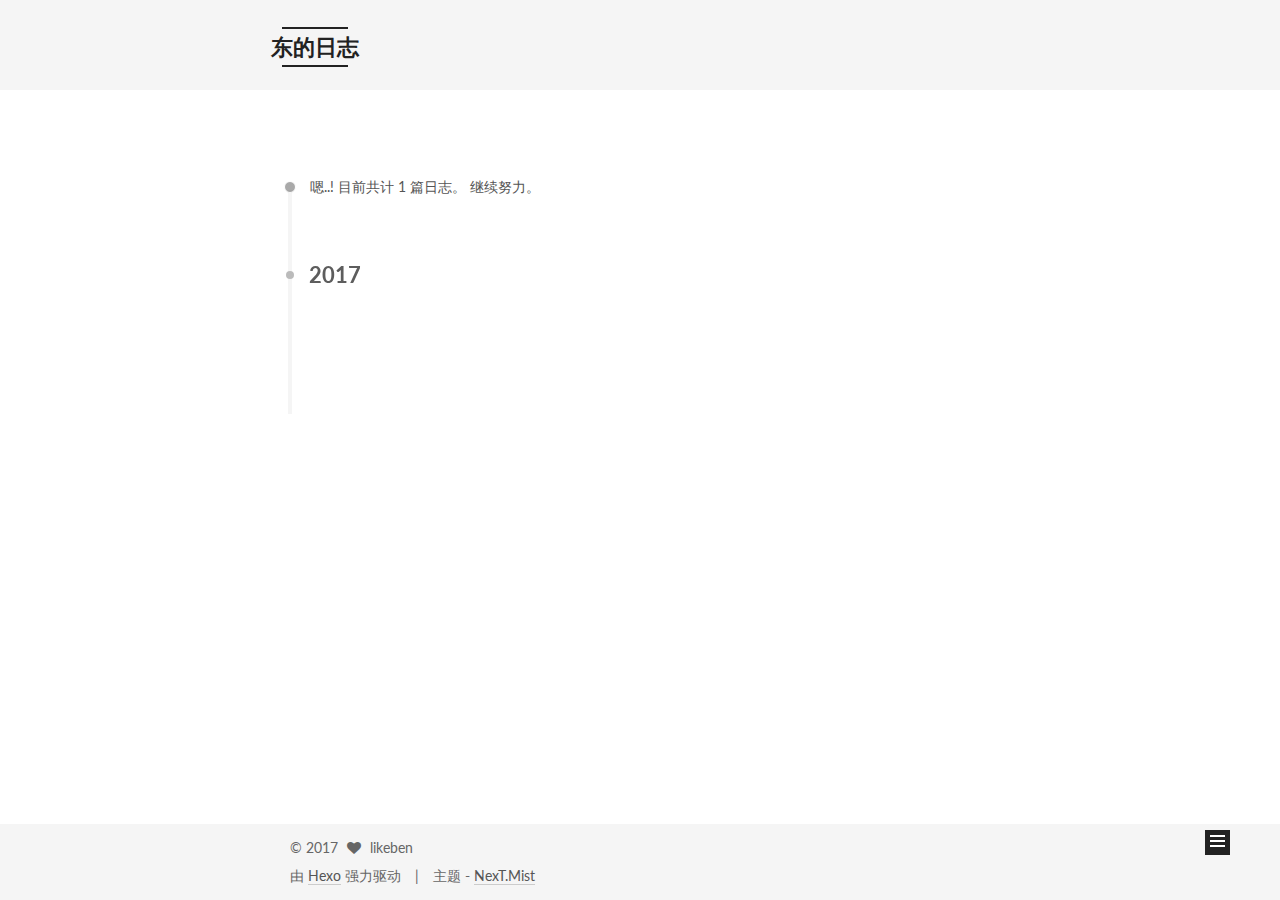
<file: archives/index.html>
<!doctype html>



  


<html class="theme-next mist use-motion" lang="zh-Hans">
<head>
  <meta charset="UTF-8"/>
<meta http-equiv="X-UA-Compatible" content="IE=edge" />
<meta name="viewport" content="width=device-width, initial-scale=1, maximum-scale=1"/>



<meta http-equiv="Cache-Control" content="no-transform" />
<meta http-equiv="Cache-Control" content="no-siteapp" />















  
  
  <link href="/lib/fancybox/source/jquery.fancybox.css?v=2.1.5" rel="stylesheet" type="text/css" />




  
  
  
  

  
    
    
  

  

  

  

  

  
    
    
    <link href="//fonts.googleapis.com/css?family=Lato:300,300italic,400,400italic,700,700italic&subset=latin,latin-ext" rel="stylesheet" type="text/css">
  






<link href="/lib/font-awesome/css/font-awesome.min.css?v=4.6.2" rel="stylesheet" type="text/css" />

<link href="/css/main.css?v=5.1.0" rel="stylesheet" type="text/css" />


  <meta name="keywords" content="Hexo, NexT" />








  <link rel="shortcut icon" type="image/x-icon" href="/favicon.ico?v=5.1.0" />






<meta property="og:type" content="website">
<meta property="og:title" content="东的日志">
<meta property="og:url" content="http://yoursite.com/archives/index.html">
<meta property="og:site_name" content="东的日志">
<meta name="twitter:card" content="summary">
<meta name="twitter:title" content="东的日志">



<script type="text/javascript" id="hexo.configurations">
  var NexT = window.NexT || {};
  var CONFIG = {
    root: '/',
    scheme: 'Mist',
    sidebar: {"position":"left","display":"post"},
    fancybox: true,
    motion: true,
    duoshuo: {
      userId: '0',
      author: '博主'
    },
    algolia: {
      applicationID: '',
      apiKey: '',
      indexName: '',
      hits: {"per_page":10},
      labels: {"input_placeholder":"Search for Posts","hits_empty":"We didn't find any results for the search: ${query}","hits_stats":"${hits} results found in ${time} ms"}
    }
  };
</script>



  <link rel="canonical" href="http://yoursite.com/archives/"/>





  <title> 归档 | 东的日志 </title>
</head>

<body itemscope itemtype="http://schema.org/WebPage" lang="zh-Hans">

  














  
  
    
  

  <div class="container one-collumn sidebar-position-left  page-archive  ">
    <div class="headband"></div>

    <header id="header" class="header" itemscope itemtype="http://schema.org/WPHeader">
      <div class="header-inner"><div class="site-meta ">
  

  <div class="custom-logo-site-title">
    <a href="/"  class="brand" rel="start">
      <span class="logo-line-before"><i></i></span>
      <span class="site-title">东的日志</span>
      <span class="logo-line-after"><i></i></span>
    </a>
  </div>
    
      <p class="site-subtitle"></p>
    
</div>

<div class="site-nav-toggle">
  <button>
    <span class="btn-bar"></span>
    <span class="btn-bar"></span>
    <span class="btn-bar"></span>
  </button>
</div>

<nav class="site-nav">
  

  
    <ul id="menu" class="menu">
      
        
        <li class="menu-item menu-item-home">
          <a href="/" rel="section">
            
              <i class="menu-item-icon fa fa-fw fa-home"></i> <br />
            
            首页
          </a>
        </li>
      
        
        <li class="menu-item menu-item-categories">
          <a href="/categories" rel="section">
            
              <i class="menu-item-icon fa fa-fw fa-th"></i> <br />
            
            分类
          </a>
        </li>
      
        
        <li class="menu-item menu-item-about">
          <a href="/about" rel="section">
            
              <i class="menu-item-icon fa fa-fw fa-user"></i> <br />
            
            关于
          </a>
        </li>
      
        
        <li class="menu-item menu-item-archives">
          <a href="/archives" rel="section">
            
              <i class="menu-item-icon fa fa-fw fa-archive"></i> <br />
            
            归档
          </a>
        </li>
      
        
        <li class="menu-item menu-item-tags">
          <a href="/tags" rel="section">
            
              <i class="menu-item-icon fa fa-fw fa-tags"></i> <br />
            
            标签
          </a>
        </li>
      

      
    </ul>
  

  
</nav>



 </div>
    </header>

    <main id="main" class="main">
      <div class="main-inner">
        <div class="content-wrap">
          <div id="content" class="content">
            

  <section id="posts" class="posts-collapse">
    <span class="archive-move-on"></span>

    <span class="archive-page-counter">
      
      
      
        
      
      嗯..! 目前共计 1 篇日志。 继续努力。
    </span>

    

      
      
      

      
        
        <div class="collection-title">
          <h2 class="archive-year motion-element" id="archive-year-2017">2017</h2>
        </div>
      
      

      

  <article class="post post-type-normal" itemscope itemtype="http://schema.org/Article">
    <header class="post-header">

      <h1 class="post-title">
        
            <a class="post-title-link" href="/2017/03/16/echarts代码示例/" itemprop="url">
              
                <span itemprop="name">echarts代码示例</span>
              
            </a>
        
      </h1>

      <div class="post-meta">
        <time class="post-time" itemprop="dateCreated"
              datetime="2017-03-16T16:44:08+08:00"
              content="2017-03-16" >
          03-16
        </time>
      </div>

    </header>
  </article>



    

  </section>

  


          
          </div>
          


          

        </div>
        
          
  
  <div class="sidebar-toggle">
    <div class="sidebar-toggle-line-wrap">
      <span class="sidebar-toggle-line sidebar-toggle-line-first"></span>
      <span class="sidebar-toggle-line sidebar-toggle-line-middle"></span>
      <span class="sidebar-toggle-line sidebar-toggle-line-last"></span>
    </div>
  </div>

  <aside id="sidebar" class="sidebar">
    <div class="sidebar-inner">

      

      

      <section class="site-overview sidebar-panel sidebar-panel-active">
        <div class="site-author motion-element" itemprop="author" itemscope itemtype="http://schema.org/Person">
          <img class="site-author-image" itemprop="image"
               src="/images/avatar.gif"
               alt="likeben" />
          <p class="site-author-name" itemprop="name">likeben</p>
           
              <p class="site-description motion-element" itemprop="description"></p>
          
        </div>
        <nav class="site-state motion-element">
        
          
            <div class="site-state-item site-state-posts">
              <a href="/archives">
                <span class="site-state-item-count">1</span>
                <span class="site-state-item-name">日志</span>
              </a>
            </div>
          

          

          

        </nav>

        

        <div class="links-of-author motion-element">
          
        </div>

        
        

        
        

        


      </section>

      

    </div>
  </aside>


        
      </div>
    </main>

    <footer id="footer" class="footer">
      <div class="footer-inner">
        <div class="copyright" >
  
  &copy; 
  <span itemprop="copyrightYear">2017</span>
  <span class="with-love">
    <i class="fa fa-heart"></i>
  </span>
  <span class="author" itemprop="copyrightHolder">likeben</span>
</div>


<div class="powered-by">
  由 <a class="theme-link" href="https://hexo.io">Hexo</a> 强力驱动
</div>

<div class="theme-info">
  主题 -
  <a class="theme-link" href="https://github.com/iissnan/hexo-theme-next">
    NexT.Mist
  </a>
</div>


        

        
      </div>
    </footer>

    <div class="back-to-top">
      <i class="fa fa-arrow-up"></i>
    </div>
  </div>

  

<script type="text/javascript">
  if (Object.prototype.toString.call(window.Promise) !== '[object Function]') {
    window.Promise = null;
  }
</script>









  




  
  <script type="text/javascript" src="/lib/jquery/index.js?v=2.1.3"></script>

  
  <script type="text/javascript" src="/lib/fastclick/lib/fastclick.min.js?v=1.0.6"></script>

  
  <script type="text/javascript" src="/lib/jquery_lazyload/jquery.lazyload.js?v=1.9.7"></script>

  
  <script type="text/javascript" src="/lib/velocity/velocity.min.js?v=1.2.1"></script>

  
  <script type="text/javascript" src="/lib/velocity/velocity.ui.min.js?v=1.2.1"></script>

  
  <script type="text/javascript" src="/lib/fancybox/source/jquery.fancybox.pack.js?v=2.1.5"></script>


  


  <script type="text/javascript" src="/js/src/utils.js?v=5.1.0"></script>

  <script type="text/javascript" src="/js/src/motion.js?v=5.1.0"></script>



  
  

  
  
    <script type="text/javascript" id="motion.page.archive">
      $('.archive-year').velocity('transition.slideLeftIn');
    </script>
  


  


  <script type="text/javascript" src="/js/src/bootstrap.js?v=5.1.0"></script>



  



  




	





  





  





  



  
  

  

  

  

  


</body>
</html>
</file>
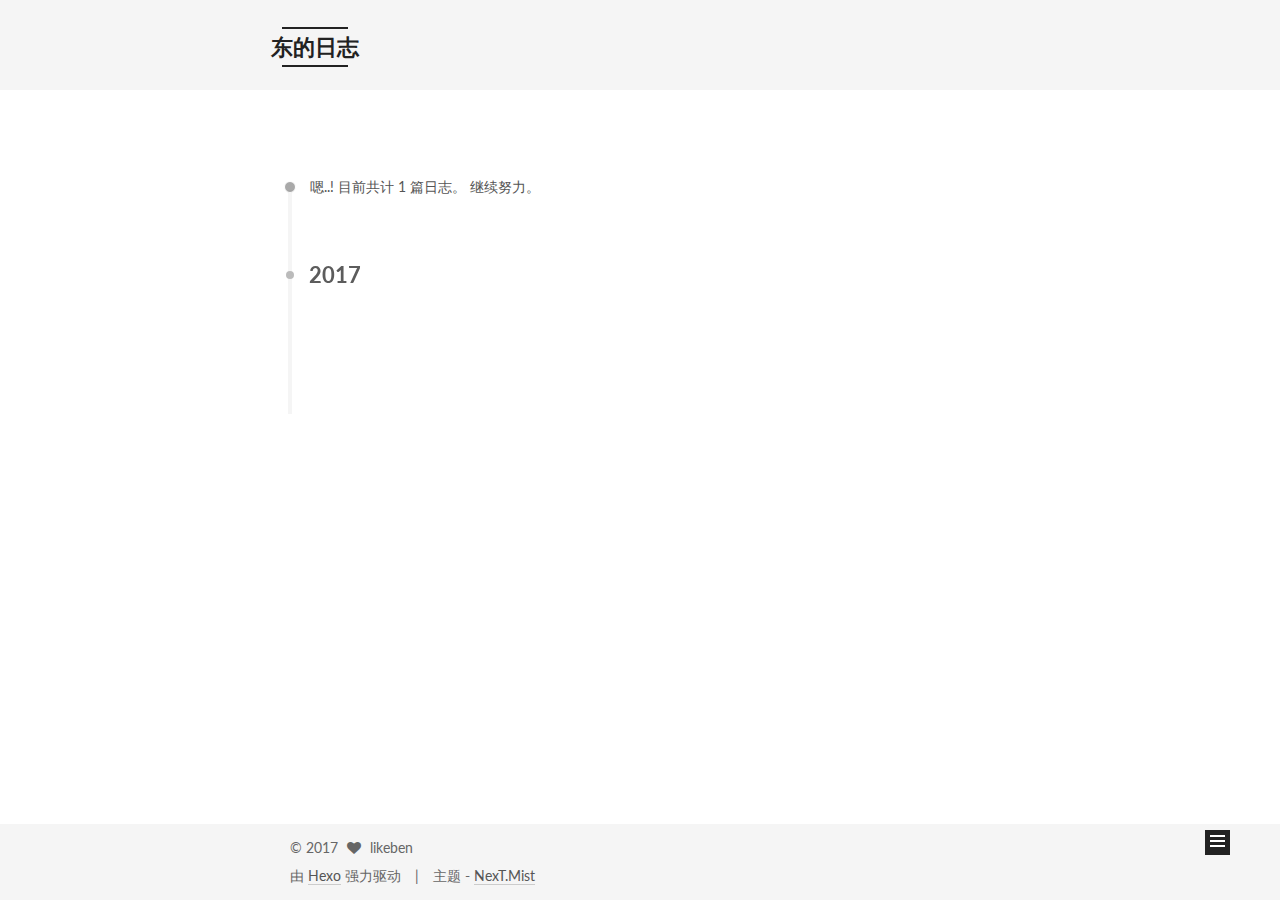
<file: archives/2017/index.html>
<!doctype html>



  


<html class="theme-next mist use-motion" lang="zh-Hans">
<head>
  <meta charset="UTF-8"/>
<meta http-equiv="X-UA-Compatible" content="IE=edge" />
<meta name="viewport" content="width=device-width, initial-scale=1, maximum-scale=1"/>



<meta http-equiv="Cache-Control" content="no-transform" />
<meta http-equiv="Cache-Control" content="no-siteapp" />















  
  
  <link href="/lib/fancybox/source/jquery.fancybox.css?v=2.1.5" rel="stylesheet" type="text/css" />




  
  
  
  

  
    
    
  

  

  

  

  

  
    
    
    <link href="//fonts.googleapis.com/css?family=Lato:300,300italic,400,400italic,700,700italic&subset=latin,latin-ext" rel="stylesheet" type="text/css">
  






<link href="/lib/font-awesome/css/font-awesome.min.css?v=4.6.2" rel="stylesheet" type="text/css" />

<link href="/css/main.css?v=5.1.0" rel="stylesheet" type="text/css" />


  <meta name="keywords" content="Hexo, NexT" />








  <link rel="shortcut icon" type="image/x-icon" href="/favicon.ico?v=5.1.0" />






<meta property="og:type" content="website">
<meta property="og:title" content="东的日志">
<meta property="og:url" content="http://yoursite.com/archives/2017/index.html">
<meta property="og:site_name" content="东的日志">
<meta name="twitter:card" content="summary">
<meta name="twitter:title" content="东的日志">



<script type="text/javascript" id="hexo.configurations">
  var NexT = window.NexT || {};
  var CONFIG = {
    root: '/',
    scheme: 'Mist',
    sidebar: {"position":"left","display":"post"},
    fancybox: true,
    motion: true,
    duoshuo: {
      userId: '0',
      author: '博主'
    },
    algolia: {
      applicationID: '',
      apiKey: '',
      indexName: '',
      hits: {"per_page":10},
      labels: {"input_placeholder":"Search for Posts","hits_empty":"We didn't find any results for the search: ${query}","hits_stats":"${hits} results found in ${time} ms"}
    }
  };
</script>



  <link rel="canonical" href="http://yoursite.com/archives/2017/"/>





  <title> 归档 | 东的日志 </title>
</head>

<body itemscope itemtype="http://schema.org/WebPage" lang="zh-Hans">

  














  
  
    
  

  <div class="container one-collumn sidebar-position-left  page-archive  ">
    <div class="headband"></div>

    <header id="header" class="header" itemscope itemtype="http://schema.org/WPHeader">
      <div class="header-inner"><div class="site-meta ">
  

  <div class="custom-logo-site-title">
    <a href="/"  class="brand" rel="start">
      <span class="logo-line-before"><i></i></span>
      <span class="site-title">东的日志</span>
      <span class="logo-line-after"><i></i></span>
    </a>
  </div>
    
      <p class="site-subtitle"></p>
    
</div>

<div class="site-nav-toggle">
  <button>
    <span class="btn-bar"></span>
    <span class="btn-bar"></span>
    <span class="btn-bar"></span>
  </button>
</div>

<nav class="site-nav">
  

  
    <ul id="menu" class="menu">
      
        
        <li class="menu-item menu-item-home">
          <a href="/" rel="section">
            
              <i class="menu-item-icon fa fa-fw fa-home"></i> <br />
            
            首页
          </a>
        </li>
      
        
        <li class="menu-item menu-item-categories">
          <a href="/categories" rel="section">
            
              <i class="menu-item-icon fa fa-fw fa-th"></i> <br />
            
            分类
          </a>
        </li>
      
        
        <li class="menu-item menu-item-about">
          <a href="/about" rel="section">
            
              <i class="menu-item-icon fa fa-fw fa-user"></i> <br />
            
            关于
          </a>
        </li>
      
        
        <li class="menu-item menu-item-archives">
          <a href="/archives" rel="section">
            
              <i class="menu-item-icon fa fa-fw fa-archive"></i> <br />
            
            归档
          </a>
        </li>
      
        
        <li class="menu-item menu-item-tags">
          <a href="/tags" rel="section">
            
              <i class="menu-item-icon fa fa-fw fa-tags"></i> <br />
            
            标签
          </a>
        </li>
      

      
    </ul>
  

  
</nav>



 </div>
    </header>

    <main id="main" class="main">
      <div class="main-inner">
        <div class="content-wrap">
          <div id="content" class="content">
            

  <section id="posts" class="posts-collapse">
    <span class="archive-move-on"></span>

    <span class="archive-page-counter">
      
      
      
        
      
      嗯..! 目前共计 1 篇日志。 继续努力。
    </span>

    

      
      
      

      
        
        <div class="collection-title">
          <h2 class="archive-year motion-element" id="archive-year-2017">2017</h2>
        </div>
      
      

      

  <article class="post post-type-normal" itemscope itemtype="http://schema.org/Article">
    <header class="post-header">

      <h1 class="post-title">
        
            <a class="post-title-link" href="/2017/03/16/echarts代码示例/" itemprop="url">
              
                <span itemprop="name">echarts代码示例</span>
              
            </a>
        
      </h1>

      <div class="post-meta">
        <time class="post-time" itemprop="dateCreated"
              datetime="2017-03-16T16:44:08+08:00"
              content="2017-03-16" >
          03-16
        </time>
      </div>

    </header>
  </article>



    

  </section>

  


          
          </div>
          


          

        </div>
        
          
  
  <div class="sidebar-toggle">
    <div class="sidebar-toggle-line-wrap">
      <span class="sidebar-toggle-line sidebar-toggle-line-first"></span>
      <span class="sidebar-toggle-line sidebar-toggle-line-middle"></span>
      <span class="sidebar-toggle-line sidebar-toggle-line-last"></span>
    </div>
  </div>

  <aside id="sidebar" class="sidebar">
    <div class="sidebar-inner">

      

      

      <section class="site-overview sidebar-panel sidebar-panel-active">
        <div class="site-author motion-element" itemprop="author" itemscope itemtype="http://schema.org/Person">
          <img class="site-author-image" itemprop="image"
               src="/images/avatar.gif"
               alt="likeben" />
          <p class="site-author-name" itemprop="name">likeben</p>
           
              <p class="site-description motion-element" itemprop="description"></p>
          
        </div>
        <nav class="site-state motion-element">
        
          
            <div class="site-state-item site-state-posts">
              <a href="/archives">
                <span class="site-state-item-count">1</span>
                <span class="site-state-item-name">日志</span>
              </a>
            </div>
          

          

          

        </nav>

        

        <div class="links-of-author motion-element">
          
        </div>

        
        

        
        

        


      </section>

      

    </div>
  </aside>


        
      </div>
    </main>

    <footer id="footer" class="footer">
      <div class="footer-inner">
        <div class="copyright" >
  
  &copy; 
  <span itemprop="copyrightYear">2017</span>
  <span class="with-love">
    <i class="fa fa-heart"></i>
  </span>
  <span class="author" itemprop="copyrightHolder">likeben</span>
</div>


<div class="powered-by">
  由 <a class="theme-link" href="https://hexo.io">Hexo</a> 强力驱动
</div>

<div class="theme-info">
  主题 -
  <a class="theme-link" href="https://github.com/iissnan/hexo-theme-next">
    NexT.Mist
  </a>
</div>


        

        
      </div>
    </footer>

    <div class="back-to-top">
      <i class="fa fa-arrow-up"></i>
    </div>
  </div>

  

<script type="text/javascript">
  if (Object.prototype.toString.call(window.Promise) !== '[object Function]') {
    window.Promise = null;
  }
</script>









  




  
  <script type="text/javascript" src="/lib/jquery/index.js?v=2.1.3"></script>

  
  <script type="text/javascript" src="/lib/fastclick/lib/fastclick.min.js?v=1.0.6"></script>

  
  <script type="text/javascript" src="/lib/jquery_lazyload/jquery.lazyload.js?v=1.9.7"></script>

  
  <script type="text/javascript" src="/lib/velocity/velocity.min.js?v=1.2.1"></script>

  
  <script type="text/javascript" src="/lib/velocity/velocity.ui.min.js?v=1.2.1"></script>

  
  <script type="text/javascript" src="/lib/fancybox/source/jquery.fancybox.pack.js?v=2.1.5"></script>


  


  <script type="text/javascript" src="/js/src/utils.js?v=5.1.0"></script>

  <script type="text/javascript" src="/js/src/motion.js?v=5.1.0"></script>



  
  

  
  
    <script type="text/javascript" id="motion.page.archive">
      $('.archive-year').velocity('transition.slideLeftIn');
    </script>
  


  


  <script type="text/javascript" src="/js/src/bootstrap.js?v=5.1.0"></script>



  



  




	





  





  





  



  
  

  

  

  

  


</body>
</html>
</file>
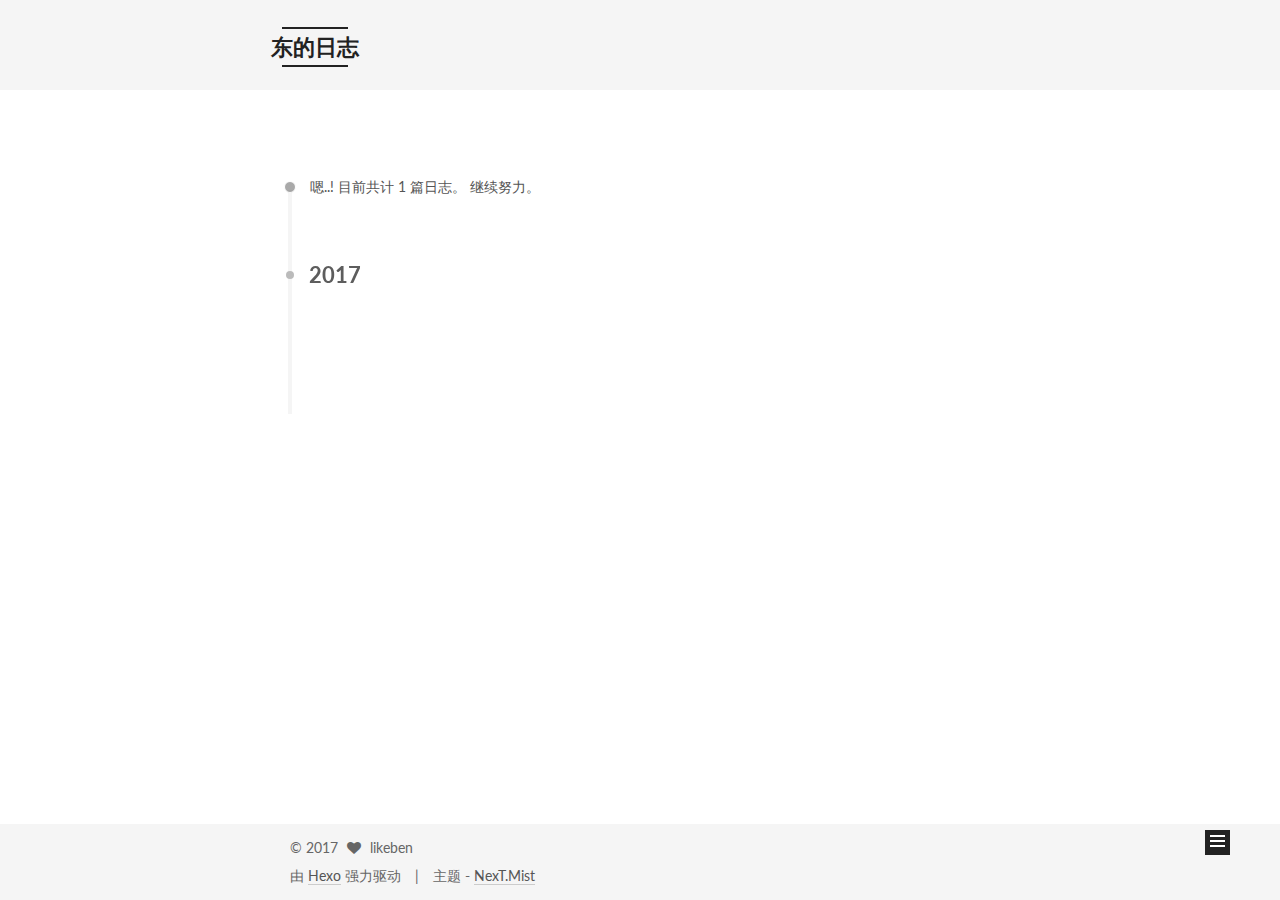
<file: archives/2017/03/index.html>
<!doctype html>



  


<html class="theme-next mist use-motion" lang="zh-Hans">
<head>
  <meta charset="UTF-8"/>
<meta http-equiv="X-UA-Compatible" content="IE=edge" />
<meta name="viewport" content="width=device-width, initial-scale=1, maximum-scale=1"/>



<meta http-equiv="Cache-Control" content="no-transform" />
<meta http-equiv="Cache-Control" content="no-siteapp" />















  
  
  <link href="/lib/fancybox/source/jquery.fancybox.css?v=2.1.5" rel="stylesheet" type="text/css" />




  
  
  
  

  
    
    
  

  

  

  

  

  
    
    
    <link href="//fonts.googleapis.com/css?family=Lato:300,300italic,400,400italic,700,700italic&subset=latin,latin-ext" rel="stylesheet" type="text/css">
  






<link href="/lib/font-awesome/css/font-awesome.min.css?v=4.6.2" rel="stylesheet" type="text/css" />

<link href="/css/main.css?v=5.1.0" rel="stylesheet" type="text/css" />


  <meta name="keywords" content="Hexo, NexT" />








  <link rel="shortcut icon" type="image/x-icon" href="/favicon.ico?v=5.1.0" />






<meta property="og:type" content="website">
<meta property="og:title" content="东的日志">
<meta property="og:url" content="http://yoursite.com/archives/2017/03/index.html">
<meta property="og:site_name" content="东的日志">
<meta name="twitter:card" content="summary">
<meta name="twitter:title" content="东的日志">



<script type="text/javascript" id="hexo.configurations">
  var NexT = window.NexT || {};
  var CONFIG = {
    root: '/',
    scheme: 'Mist',
    sidebar: {"position":"left","display":"post"},
    fancybox: true,
    motion: true,
    duoshuo: {
      userId: '0',
      author: '博主'
    },
    algolia: {
      applicationID: '',
      apiKey: '',
      indexName: '',
      hits: {"per_page":10},
      labels: {"input_placeholder":"Search for Posts","hits_empty":"We didn't find any results for the search: ${query}","hits_stats":"${hits} results found in ${time} ms"}
    }
  };
</script>



  <link rel="canonical" href="http://yoursite.com/archives/2017/03/"/>





  <title> 归档 | 东的日志 </title>
</head>

<body itemscope itemtype="http://schema.org/WebPage" lang="zh-Hans">

  














  
  
    
  

  <div class="container one-collumn sidebar-position-left  page-archive  ">
    <div class="headband"></div>

    <header id="header" class="header" itemscope itemtype="http://schema.org/WPHeader">
      <div class="header-inner"><div class="site-meta ">
  

  <div class="custom-logo-site-title">
    <a href="/"  class="brand" rel="start">
      <span class="logo-line-before"><i></i></span>
      <span class="site-title">东的日志</span>
      <span class="logo-line-after"><i></i></span>
    </a>
  </div>
    
      <p class="site-subtitle"></p>
    
</div>

<div class="site-nav-toggle">
  <button>
    <span class="btn-bar"></span>
    <span class="btn-bar"></span>
    <span class="btn-bar"></span>
  </button>
</div>

<nav class="site-nav">
  

  
    <ul id="menu" class="menu">
      
        
        <li class="menu-item menu-item-home">
          <a href="/" rel="section">
            
              <i class="menu-item-icon fa fa-fw fa-home"></i> <br />
            
            首页
          </a>
        </li>
      
        
        <li class="menu-item menu-item-categories">
          <a href="/categories" rel="section">
            
              <i class="menu-item-icon fa fa-fw fa-th"></i> <br />
            
            分类
          </a>
        </li>
      
        
        <li class="menu-item menu-item-about">
          <a href="/about" rel="section">
            
              <i class="menu-item-icon fa fa-fw fa-user"></i> <br />
            
            关于
          </a>
        </li>
      
        
        <li class="menu-item menu-item-archives">
          <a href="/archives" rel="section">
            
              <i class="menu-item-icon fa fa-fw fa-archive"></i> <br />
            
            归档
          </a>
        </li>
      
        
        <li class="menu-item menu-item-tags">
          <a href="/tags" rel="section">
            
              <i class="menu-item-icon fa fa-fw fa-tags"></i> <br />
            
            标签
          </a>
        </li>
      

      
    </ul>
  

  
</nav>



 </div>
    </header>

    <main id="main" class="main">
      <div class="main-inner">
        <div class="content-wrap">
          <div id="content" class="content">
            

  <section id="posts" class="posts-collapse">
    <span class="archive-move-on"></span>

    <span class="archive-page-counter">
      
      
      
        
      
      嗯..! 目前共计 1 篇日志。 继续努力。
    </span>

    

      
      
      

      
        
        <div class="collection-title">
          <h2 class="archive-year motion-element" id="archive-year-2017">2017</h2>
        </div>
      
      

      

  <article class="post post-type-normal" itemscope itemtype="http://schema.org/Article">
    <header class="post-header">

      <h1 class="post-title">
        
            <a class="post-title-link" href="/2017/03/16/echarts代码示例/" itemprop="url">
              
                <span itemprop="name">echarts代码示例</span>
              
            </a>
        
      </h1>

      <div class="post-meta">
        <time class="post-time" itemprop="dateCreated"
              datetime="2017-03-16T16:44:08+08:00"
              content="2017-03-16" >
          03-16
        </time>
      </div>

    </header>
  </article>



    

  </section>

  


          
          </div>
          


          

        </div>
        
          
  
  <div class="sidebar-toggle">
    <div class="sidebar-toggle-line-wrap">
      <span class="sidebar-toggle-line sidebar-toggle-line-first"></span>
      <span class="sidebar-toggle-line sidebar-toggle-line-middle"></span>
      <span class="sidebar-toggle-line sidebar-toggle-line-last"></span>
    </div>
  </div>

  <aside id="sidebar" class="sidebar">
    <div class="sidebar-inner">

      

      

      <section class="site-overview sidebar-panel sidebar-panel-active">
        <div class="site-author motion-element" itemprop="author" itemscope itemtype="http://schema.org/Person">
          <img class="site-author-image" itemprop="image"
               src="/images/avatar.gif"
               alt="likeben" />
          <p class="site-author-name" itemprop="name">likeben</p>
           
              <p class="site-description motion-element" itemprop="description"></p>
          
        </div>
        <nav class="site-state motion-element">
        
          
            <div class="site-state-item site-state-posts">
              <a href="/archives">
                <span class="site-state-item-count">1</span>
                <span class="site-state-item-name">日志</span>
              </a>
            </div>
          

          

          

        </nav>

        

        <div class="links-of-author motion-element">
          
        </div>

        
        

        
        

        


      </section>

      

    </div>
  </aside>


        
      </div>
    </main>

    <footer id="footer" class="footer">
      <div class="footer-inner">
        <div class="copyright" >
  
  &copy; 
  <span itemprop="copyrightYear">2017</span>
  <span class="with-love">
    <i class="fa fa-heart"></i>
  </span>
  <span class="author" itemprop="copyrightHolder">likeben</span>
</div>


<div class="powered-by">
  由 <a class="theme-link" href="https://hexo.io">Hexo</a> 强力驱动
</div>

<div class="theme-info">
  主题 -
  <a class="theme-link" href="https://github.com/iissnan/hexo-theme-next">
    NexT.Mist
  </a>
</div>


        

        
      </div>
    </footer>

    <div class="back-to-top">
      <i class="fa fa-arrow-up"></i>
    </div>
  </div>

  

<script type="text/javascript">
  if (Object.prototype.toString.call(window.Promise) !== '[object Function]') {
    window.Promise = null;
  }
</script>









  




  
  <script type="text/javascript" src="/lib/jquery/index.js?v=2.1.3"></script>

  
  <script type="text/javascript" src="/lib/fastclick/lib/fastclick.min.js?v=1.0.6"></script>

  
  <script type="text/javascript" src="/lib/jquery_lazyload/jquery.lazyload.js?v=1.9.7"></script>

  
  <script type="text/javascript" src="/lib/velocity/velocity.min.js?v=1.2.1"></script>

  
  <script type="text/javascript" src="/lib/velocity/velocity.ui.min.js?v=1.2.1"></script>

  
  <script type="text/javascript" src="/lib/fancybox/source/jquery.fancybox.pack.js?v=2.1.5"></script>


  


  <script type="text/javascript" src="/js/src/utils.js?v=5.1.0"></script>

  <script type="text/javascript" src="/js/src/motion.js?v=5.1.0"></script>



  
  

  
  
    <script type="text/javascript" id="motion.page.archive">
      $('.archive-year').velocity('transition.slideLeftIn');
    </script>
  


  


  <script type="text/javascript" src="/js/src/bootstrap.js?v=5.1.0"></script>



  



  




	





  





  





  



  
  

  

  

  

  


</body>
</html>
</file>
<file: css/main.css>
/* normalize.css v3.0.2 | MIT License | git.io/normalize */
html {
  font-family: sans-serif; /* 1 */
  -ms-text-size-adjust: 100%; /* 2 */
  -webkit-text-size-adjust: 100%; /* 2 */
}
body {
  margin: 0;
}
article,
aside,
details,
figcaption,
figure,
footer,
header,
hgroup,
main,
menu,
nav,
section,
summary {
  display: block;
}
audio,
canvas,
progress,
video {
  display: inline-block; /* 1 */
  vertical-align: baseline; /* 2 */
}
audio:not([controls]) {
  display: none;
  height: 0;
}
[hidden],
template {
  display: none;
}
a {
  background-color: transparent;
}
a:active,
a:hover {
  outline: 0;
}
abbr[title] {
  border-bottom: 1px dotted;
}
b,
strong {
  font-weight: bold;
}
dfn {
  font-style: italic;
}
h1 {
  font-size: 2em;
  margin: 0.67em 0;
}
mark {
  background: #ff0;
  color: #000;
}
small {
  font-size: 80%;
}
sub,
sup {
  font-size: 75%;
  line-height: 0;
  position: relative;
  vertical-align: baseline;
}
sup {
  top: -0.5em;
}
sub {
  bottom: -0.25em;
}
img {
  border: 0;
}
svg:not(:root) {
  overflow: hidden;
}
figure {
  margin: 1em 40px;
}
hr {
  -moz-box-sizing: content-box;
  box-sizing: content-box;
  height: 0;
}
pre {
  overflow: auto;
}
code,
kbd,
pre,
samp {
  font-family: monospace, monospace;
  font-size: 1em;
}
button,
input,
optgroup,
select,
textarea {
  color: inherit; /* 1 */
  font: inherit; /* 2 */
  margin: 0; /* 3 */
}
button {
  overflow: visible;
}
button,
select {
  text-transform: none;
}
button,
html input[type="button"],
input[type="reset"],
input[type="submit"] {
  -webkit-appearance: button; /* 2 */
  cursor: pointer; /* 3 */
}
button[disabled],
html input[disabled] {
  cursor: default;
}
button::-moz-focus-inner,
input::-moz-focus-inner {
  border: 0;
  padding: 0;
}
input {
  line-height: normal;
}
input[type="checkbox"],
input[type="radio"] {
  box-sizing: border-box; /* 1 */
  padding: 0; /* 2 */
}
input[type="number"]::-webkit-inner-spin-button,
input[type="number"]::-webkit-outer-spin-button {
  height: auto;
}
input[type="search"] {
  -webkit-appearance: textfield; /* 1 */
  -moz-box-sizing: content-box;
  -webkit-box-sizing: content-box; /* 2 */
  box-sizing: content-box;
}
input[type="search"]::-webkit-search-cancel-button,
input[type="search"]::-webkit-search-decoration {
  -webkit-appearance: none;
}
fieldset {
  border: 1px solid #c0c0c0;
  margin: 0 2px;
  padding: 0.35em 0.625em 0.75em;
}
legend {
  border: 0; /* 1 */
  padding: 0; /* 2 */
}
textarea {
  overflow: auto;
}
optgroup {
  font-weight: bold;
}
table {
  border-collapse: collapse;
  border-spacing: 0;
}
td,
th {
  padding: 0;
}
::selection {
  background: #262a30;
  color: #fff;
}
body {
  position: relative;
  font-family: 'Lato', "PingFang SC", "Microsoft YaHei", sans-serif;
  font-size: 14px;
  line-height: 2;
  color: #555;
  background: #fff;
}
@media (max-width: 767px) {
  body {
    padding-right: 0 !important;
  }
}
@media (min-width: 768px) and (max-width: 991px) {
  body {
    padding-right: 0 !important;
  }
}
@media (min-width: 1600px) {
  body {
    font-size: 16px;
  }
}
h1,
h2,
h3,
h4,
h5,
h6 {
  margin: 0;
  padding: 0;
  font-weight: bold;
  line-height: 1.5;
  font-family: 'Lato', "PingFang SC", "Microsoft YaHei", sans-serif;
}
h2,
h3,
h4,
h5,
h6 {
  margin: 20px 0 15px;
}
h1 {
  font-size: 24px;
}
@media (max-width: 767px) {
  h1 {
    font-size: 20px;
  }
}
h2 {
  font-size: 22px;
}
@media (max-width: 767px) {
  h2 {
    font-size: 18px;
  }
}
h3 {
  font-size: 20px;
}
@media (max-width: 767px) {
  h3 {
    font-size: 16px;
  }
}
h4 {
  font-size: 18px;
}
@media (max-width: 767px) {
  h4 {
    font-size: 14px;
  }
}
h5 {
  font-size: 16px;
}
@media (max-width: 767px) {
  h5 {
    font-size: 12px;
  }
}
h6 {
  font-size: 14px;
}
@media (max-width: 767px) {
  h6 {
    font-size: 10px;
  }
}
p {
  margin: 0 0 25px 0;
}
a {
  color: #555;
  text-decoration: none;
  border-bottom: 1px solid #999;
  word-wrap: break-word;
}
a:hover {
  color: #222;
  border-bottom-color: #222;
}
ul {
  list-style: none;
}
blockquote {
  margin: 0;
  padding: 0;
}
img {
  display: block;
  margin: auto;
  max-width: 100%;
  height: auto;
}
hr {
  margin: 40px 0;
  height: 3px;
  border: none;
  background-color: #ddd;
  background-image: repeating-linear-gradient(-45deg, #fff, #fff 4px, transparent 4px, transparent 8px);
}
blockquote {
  padding: 0 15px;
  color: #666;
  border-left: 4px solid #ddd;
}
blockquote cite::before {
  content: "-";
  padding: 0 5px;
}
dt {
  font-weight: 700;
}
dd {
  margin: 0;
  padding: 0;
}
.text-left {
  text-align: left;
}
.text-center {
  text-align: center;
}
.text-right {
  text-align: right;
}
.text-justify {
  text-align: justify;
}
.text-nowrap {
  white-space: nowrap;
}
.text-lowercase {
  text-transform: lowercase;
}
.text-uppercase {
  text-transform: uppercase;
}
.text-capitalize {
  text-transform: capitalize;
}
.center-block {
  display: block;
  margin-left: auto;
  margin-right: auto;
}
.clearfix:before,
.clearfix:after {
  content: " ";
  display: table;
}
.clearfix:after {
  clear: both;
}
.pullquote {
  width: 45%;
}
.pullquote.left {
  float: left;
  margin-left: 5px;
  margin-right: 10px;
}
.pullquote.right {
  float: right;
  margin-left: 10px;
  margin-right: 5px;
}
.affix.affix.affix {
  position: fixed;
}
.translation {
  margin-top: -20px;
  font-size: 14px;
  color: #999;
}
.scrollbar-measure {
  width: 100px;
  height: 100px;
  overflow: scroll;
  position: absolute;
  top: -9999px;
}
.use-motion .motion-element {
  opacity: 0;
}
#local-search-input {
  padding: 3px;
  border: none;
  text-indent: 14px;
  border-radius: 0;
  width: 140px;
  outline: none;
  border-bottom: 1px solid #999;
  background: inherit;
  opacity: 0.5;
}
#local-search-input:focus {
  opacity: 1;
}
.search-icon {
  position: absolute;
  top: 9px;
}
table {
  margin: 20px 0;
  width: 100%;
  border-collapse: collapse;
  border-spacing: 0;
  border: 1px solid #ddd;
  font-size: 14px;
  table-layout: fixed;
  word-wrap: break-all;
}
table>tbody>tr:nth-of-type(odd) {
  background-color: #f9f9f9;
}
table>tbody>tr:hover {
  background-color: #f5f5f5;
}
caption,
th,
td {
  padding: 8px;
  text-align: left;
  vertical-align: middle;
  font-weight: normal;
}
th,
td {
  border-bottom: 3px solid #ddd;
  border-right: 1px solid #eee;
}
th {
  padding-bottom: 10px;
  font-weight: 700;
}
td {
  border-bottom-width: 1px;
}
html,
body {
  height: 100%;
}
.container {
  position: relative;
  min-height: 100%;
}
.header-inner {
  margin: 0 auto;
  padding: 100px 0 70px;
  width: 700px;
}
@media (min-width: 1600px) {
  .container .header-inner {
    width: 900px;
  }
}
.main {
  padding-bottom: 150px;
}
.main-inner {
  margin: 0 auto;
  width: 700px;
}
@media (min-width: 1600px) {
  .container .main-inner {
    width: 900px;
  }
}
.footer {
  position: absolute;
  left: 0;
  bottom: 0;
  width: 100%;
  min-height: 50px;
}
.footer-inner {
  box-sizing: border-box;
  margin: 20px auto;
  width: 700px;
}
@media (min-width: 1600px) {
  .container .footer-inner {
    width: 900px;
  }
}
pre,
.highlight {
  overflow: auto;
  margin: 20px 0;
  padding: 0;
  font-size: 13px;
  color: #4d4d4c;
  background: #f7f7f7;
  line-height: 1.6;
}
pre,
code {
  font-family: consolas, Menlo, "PingFang SC", "Microsoft YaHei", monospace;
}
code {
  padding: 2px 4px;
  word-wrap: break-word;
  color: #4d4d4c;
  background: #f7f7f7;
  border-radius: 3px;
  font-size: 13px;
}
pre code {
  padding: 0;
  color: #4d4d4c;
  background: none;
  text-shadow: none;
}
.highlight {
  border-radius: 1px;
}
.highlight pre {
  border: none;
  margin: 0;
  padding: 10px 0;
}
.highlight table {
  margin: 0;
  width: auto;
  border: none;
}
.highlight td {
  border: none;
  padding: 0;
}
.highlight figcaption {
  font-size: 1em;
  color: #4d4d4c;
  line-height: 1em;
  margin-bottom: 1em;
}
.highlight figcaption:before,
.highlight figcaption:after {
  content: " ";
  display: table;
}
.highlight figcaption:after {
  clear: both;
}
.highlight figcaption a {
  float: right;
  color: #4d4d4c;
}
.highlight figcaption a:hover {
  border-bottom-color: #4d4d4c;
}
.highlight .gutter pre {
  padding-left: 10px;
  padding-right: 10px;
  color: #869194;
  text-align: right;
  background-color: #eff2f3;
}
.highlight .code pre {
  padding-left: 10px;
  padding-right: 10px;
  background-color: #f7f7f7;
}
.highlight .line {
  height: 20px;
}
.gutter {
  -webkit-user-select: none;
  -moz-user-select: none;
  -ms-user-select: none;
  user-select: none;
}
.gist table {
  width: auto;
}
.gist table td {
  border: none;
}
pre .deletion {
  background: #fdd;
}
pre .addition {
  background: #dfd;
}
pre .meta {
  color: #8959a8;
}
pre .comment {
  color: #8e908c;
}
pre .variable,
pre .attribute,
pre .tag,
pre .regexp,
pre .ruby .constant,
pre .xml .tag .title,
pre .xml .pi,
pre .xml .doctype,
pre .html .doctype,
pre .css .id,
pre .css .class,
pre .css .pseudo {
  color: #c82829;
}
pre .number,
pre .preprocessor,
pre .built_in,
pre .literal,
pre .params,
pre .constant,
pre .command {
  color: #f5871f;
}
pre .ruby .class .title,
pre .css .rules .attribute,
pre .string,
pre .value,
pre .inheritance,
pre .header,
pre .ruby .symbol,
pre .xml .cdata,
pre .special,
pre .number,
pre .formula {
  color: #718c00;
}
pre .title,
pre .css .hexcolor {
  color: #3e999f;
}
pre .function,
pre .python .decorator,
pre .python .title,
pre .ruby .function .title,
pre .ruby .title .keyword,
pre .perl .sub,
pre .javascript .title,
pre .coffeescript .title {
  color: #4271ae;
}
pre .keyword,
pre .javascript .function {
  color: #8959a8;
}
.full-image.full-image.full-image {
  border: none;
  max-width: 100%;
  width: auto;
  margin: 20px auto;
}
@media (min-width: 992px) {
  .full-image.full-image.full-image {
    max-width: none;
    width: 110%;
    margin: 25px -5%;
  }
}
.blockquote-center,
.page-home .post-type-quote blockquote,
.page-post-detail .post-type-quote blockquote {
  position: relative;
  margin: 40px 0;
  padding: 0;
  border-left: none;
  text-align: center;
}
.blockquote-center::before,
.page-home .post-type-quote blockquote::before,
.page-post-detail .post-type-quote blockquote::before,
.blockquote-center::after,
.page-home .post-type-quote blockquote::after,
.page-post-detail .post-type-quote blockquote::after {
  position: absolute;
  content: ' ';
  display: block;
  width: 100%;
  height: 24px;
  opacity: 0.2;
  background-repeat: no-repeat;
  background-position: 0 -6px;
  background-size: 22px 22px;
}
.blockquote-center::before,
.page-home .post-type-quote blockquote::before,
.page-post-detail .post-type-quote blockquote::before {
  top: -20px;
  background-image: url("../images/quote-l.svg");
  border-top: 1px solid #ccc;
}
.blockquote-center::after,
.page-home .post-type-quote blockquote::after,
.page-post-detail .post-type-quote blockquote::after {
  bottom: -20px;
  background-image: url("../images/quote-r.svg");
  border-bottom: 1px solid #ccc;
  background-position: 100% 8px;
}
.blockquote-center p,
.page-home .post-type-quote blockquote p,
.page-post-detail .post-type-quote blockquote p,
.blockquote-center div,
.page-home .post-type-quote blockquote div,
.page-post-detail .post-type-quote blockquote div {
  text-align: center;
}
.post .post-body .group-picture img {
  box-sizing: border-box;
  padding: 0 3px;
  border: none;
}
.post .group-picture-row {
  overflow: hidden;
  margin-top: 6px;
}
.post .group-picture-row:first-child {
  margin-top: 0;
}
.post .group-picture-column {
  float: left;
}
.page-post-detail .post-body .group-picture-column {
  float: none;
  margin-top: 10px;
  width: auto !important;
}
.page-post-detail .post-body .group-picture-column img {
  margin: 0 auto;
}
.page-archive .group-picture-container {
  overflow: hidden;
}
.page-archive .group-picture-row {
  float: left;
}
.page-archive .group-picture-row:first-child {
  margin-top: 6px;
}
.page-archive .group-picture-column {
  max-width: 150px;
  max-height: 150px;
}
.note {
  padding: 20px;
  margin: 20px 0;
  border: 1px solid #eee;
  border-left-width: 5px;
  border-radius: 3px;
}
.note h2,
.note h3,
.note h4,
.note h5,
.note h6 {
  margin-top: 0;
  margin-bottom: 5px;
}
.note p:last-child {
  margin-bottom: 0;
}
.note code {
  border-radius: 3px;
}
.note+.note {
  margin-top: -5px;
}
.default {
  border-left-color: #777;
}
.default h2,
.default h3,
.default h4,
.default h5,
.default h6 {
  color: #777;
}
.primary {
  border-left-color: #428bca;
}
.primary h2,
.primary h3,
.primary h4,
.primary h5,
.primary h6 {
  color: #428bca;
}
.success {
  border-left-color: #5cb85c;
}
.success h2,
.success h3,
.success h4,
.success h5,
.success h6 {
  color: #5cb85c;
}
.danger {
  border-left-color: #d9534f;
}
.danger h2,
.danger h3,
.danger h4,
.danger h5,
.danger h6 {
  color: #d9534f;
}
.warning {
  border-left-color: #f0ad4e;
}
.warning h2,
.warning h3,
.warning h4,
.warning h5,
.warning h6 {
  color: #f0ad4e;
}
.info {
  border-left-color: #5bc0de;
}
.info h2,
.info h3,
.info h4,
.info h5,
.info h6 {
  color: #5bc0de;
}
.btn {
  display: inline-block;
  padding: 0 20px;
  font-size: 14px;
  color: #fff;
  background: #222;
  border: 2px solid #222;
  text-decoration: none;
  border-radius: 0;
  transition-property: background-color;
  transition-duration: 0.2s;
  transition-timing-function: ease-in-out;
  transition-delay: 0s;
}
.btn:hover,
.post-button .btn:hover {
  border-color: #222;
  color: #222;
  background: #fff;
}
.btn-bar {
  display: block;
  width: 22px;
  height: 2px;
  background: #555;
  border-radius: 1px;
}
.btn-bar+.btn-bar {
  margin-top: 4px;
}
.pagination {
  margin: 120px 0 40px;
  text-align: center;
  border-top: 1px solid #eee;
}
.page-number-basic,
.pagination .prev,
.pagination .next,
.pagination .page-number,
.pagination .space {
  display: inline-block;
  position: relative;
  top: -1px;
  margin: 0 10px;
  padding: 0 10px;
  line-height: 30px;
}
@media (max-width: 767px) {
  .page-number-basic,
  .pagination .prev,
  .pagination .next,
  .pagination .page-number,
  .pagination .space {
    margin: 0 5px;
  }
}
.pagination .prev,
.pagination .next,
.pagination .page-number {
  border-bottom: 0;
  border-top: 1px solid #eee;
  transition-property: border-color;
  transition-duration: 0.2s;
  transition-timing-function: ease-in-out;
  transition-delay: 0s;
}
.pagination .prev:hover,
.pagination .next:hover,
.pagination .page-number:hover {
  border-top-color: #222;
}
.pagination .space {
  padding: 0;
  margin: 0;
}
.pagination .prev {
  margin-left: 0;
}
.pagination .next {
  margin-right: 0;
}
.pagination .page-number.current {
  color: #fff;
  background: #ccc;
  border-top-color: #ccc;
}
@media (max-width: 767px) {
  .pagination {
    border-top: none;
  }
  .pagination .prev,
  .pagination .next,
  .pagination .page-number {
    margin-bottom: 10px;
    border-top: 0;
    border-bottom: 1px solid #eee;
  }
  .pagination .prev:hover,
  .pagination .next:hover,
  .pagination .page-number:hover {
    border-bottom-color: #222;
  }
}
.comments {
  margin: 60px 20px 0;
}
.tag-cloud {
  text-align: center;
}
.tag-cloud a {
  display: inline-block;
  margin: 10px;
}
.back-to-top {
  box-sizing: border-box;
  position: fixed;
  bottom: -100px;
  right: 50px;
  z-index: 1050;
  padding: 0 6px;
  width: 25px;
  background: #222;
  font-size: 12px;
  opacity: 1;
  color: #fff;
  cursor: pointer;
  text-align: center;
  -webkit-transform: translateZ(0);
  transition-property: bottom;
  transition-duration: 0.2s;
  transition-timing-function: ease-in-out;
  transition-delay: 0s;
}
@media (max-width: 767px) {
  .back-to-top {
    display: none;
  }
}
@media (min-width: 768px) and (max-width: 991px) {
  .back-to-top {
    display: none;
  }
}
.back-to-top.back-to-top-on {
  bottom: 19px;
}
.header {
  background: #fff;
}
.header-inner {
  position: relative;
}
.headband {
  height: 3px;
  background: #222;
}
.site-meta {
  margin: 0;
  text-align: left;
}
@media (max-width: 767px) {
  .site-meta {
    text-align: center;
  }
}
.brand {
  position: relative;
  display: inline-block;
  padding: 0 40px;
  color: #222;
  background: #222;
  border-bottom: none;
}
.brand:hover {
  color: #222;
}
.logo {
  display: inline-block;
  margin-right: 5px;
  line-height: 36px;
  vertical-align: top;
}
.site-title {
  display: inline-block;
  vertical-align: top;
  line-height: 36px;
  font-size: 20px;
  font-weight: normal;
  font-family: 'Lato', "PingFang SC", "Microsoft YaHei", sans-serif;
}
.site-subtitle {
  margin-top: 10px;
  font-size: 13px;
  color: #999;
}
.use-motion .brand {
  opacity: 0;
}
.use-motion .logo,
.use-motion .site-title,
.use-motion .site-subtitle {
  opacity: 0;
  position: relative;
  top: -10px;
}
.site-nav-toggle {
  display: none;
  position: absolute;
  top: 10px;
  left: 10px;
}
@media (max-width: 767px) {
  .site-nav-toggle {
    display: block;
  }
}
.site-nav-toggle button {
  margin-top: 2px;
  padding: 9px 10px;
  background: transparent;
  border: none;
}
@media (max-width: 767px) {
  .site-nav {
    display: none;
    margin: 0 -10px;
    padding: 0 10px;
    clear: both;
    border-top: 1px solid #ddd;
  }
}
@media (min-width: 768px) and (max-width: 991px) {
  .site-nav {
    display: block !important;
  }
}
@media (min-width: 992px) {
  .site-nav {
    display: block !important;
  }
}
.menu {
  margin-top: 20px;
  padding-left: 0;
  text-align: center;
}
.menu .menu-item {
  display: inline-block;
  margin: 0 10px;
}
@media screen and (max-width: 767px) {
  .menu .menu-item {
    margin-top: 10px;
  }
}
.menu .menu-item a {
  display: block;
  font-size: 13px;
  text-transform: capitalize;
  line-height: inherit;
  border-bottom: 1px solid transparent;
  transition-property: border-color;
  transition-duration: 0.2s;
  transition-timing-function: ease-in-out;
  transition-delay: 0s;
}
.menu .menu-item a:hover {
  border-bottom-color: #222;
}
.menu .menu-item .fa {
  margin-right: 5px;
}
.use-motion .menu-item {
  opacity: 0;
}
.post-body {
  font-family: 'Lato', "PingFang SC", "Microsoft YaHei", sans-serif;
}
@media (max-width: 767px) {
  .post-body {
    word-break: break-word;
  }
}
.post-body .fancybox img {
  display: block !important;
  margin: 0 auto;
  cursor: pointer;
  cursor: zoom-in;
  cursor: -webkit-zoom-in;
}
.post-body .image-caption,
.post-body .figure .caption {
  margin: 10px auto 15px;
  text-align: center;
  font-size: 14px;
  color: #999;
  font-weight: bold;
  line-height: 1;
}
.post-sticky-flag {
  display: inline-block;
  font-size: 16px;
  -ms-transform: rotate(30deg);
  -webkit-transform: rotate(30deg);
  -moz-transform: rotate(30deg);
  -ms-transform: rotate(30deg);
  -o-transform: rotate(30deg);
  transform: rotate(30deg);
}
.posts-expand {
  padding-top: 40px;
}
@media (max-width: 767px) {
  .posts-expand {
    margin: 0 20px;
  }
  .post-body pre,
  .post-body .highlight {
    padding: 10px;
  }
  .post-body pre .gutter pre,
  .post-body .highlight .gutter pre {
    padding-right: 10px;
  }
}
@media (min-width: 992px) {
  .posts-expand .post-body {
    text-align: justify;
  }
}
.posts-expand .post-body h2,
.posts-expand .post-body h3,
.posts-expand .post-body h4,
.posts-expand .post-body h5,
.posts-expand .post-body h6 {
  padding-top: 10px;
}
.posts-expand .post-body h2 .header-anchor,
.posts-expand .post-body h3 .header-anchor,
.posts-expand .post-body h4 .header-anchor,
.posts-expand .post-body h5 .header-anchor,
.posts-expand .post-body h6 .header-anchor {
  float: right;
  margin-left: 10px;
  color: #ccc;
  border-bottom-style: none;
  visibility: hidden;
}
.posts-expand .post-body h2 .header-anchor:hover,
.posts-expand .post-body h3 .header-anchor:hover,
.posts-expand .post-body h4 .header-anchor:hover,
.posts-expand .post-body h5 .header-anchor:hover,
.posts-expand .post-body h6 .header-anchor:hover {
  color: inherit;
}
.posts-expand .post-body h2:hover .header-anchor,
.posts-expand .post-body h3:hover .header-anchor,
.posts-expand .post-body h4:hover .header-anchor,
.posts-expand .post-body h5:hover .header-anchor,
.posts-expand .post-body h6:hover .header-anchor {
  visibility: visible;
}
.posts-expand .post-body ul li {
  list-style: circle;
}
.posts-expand .post-body img {
  box-sizing: border-box;
  margin: auto;
  padding: 3px;
  border: 1px solid #ddd;
}
.posts-expand .fancybox img {
  margin: 0 auto;
}
@media (max-width: 767px) {
  .posts-collapse {
    margin: 0 20px;
  }
  .posts-collapse .post-title,
  .posts-collapse .post-meta {
    display: block;
    width: auto;
    text-align: left;
  }
}
.posts-collapse {
  position: relative;
  z-index: 1010;
  margin-left: 0;
}
.posts-collapse::after {
  content: " ";
  position: absolute;
  top: 20px;
  left: 0;
  margin-left: -2px;
  width: 4px;
  height: 100%;
  background: #f5f5f5;
  z-index: -1;
}
@media (max-width: 767px) {
  .posts-collapse {
    margin: 0 20px;
  }
}
.posts-collapse .collection-title {
  position: relative;
  margin: 60px 0;
}
.posts-collapse .collection-title h2 {
  margin-left: 20px;
}
.posts-collapse .collection-title small {
  color: #bbb;
}
.posts-collapse .collection-title::before {
  content: " ";
  position: absolute;
  left: 0;
  top: 50%;
  margin-left: -4px;
  margin-top: -4px;
  width: 8px;
  height: 8px;
  background: #bbb;
  border-radius: 50%;
}
.posts-collapse .post {
  margin: 30px 0;
}
.posts-collapse .post-header {
  position: relative;
  transition-duration: 0.2s;
  transition-timing-function: ease-in-out;
  transition-delay: 0s;
  transition-property: border;
  border-bottom: 1px dashed #ccc;
}
.posts-collapse .post-header::before {
  content: " ";
  position: absolute;
  left: 0;
  top: 12px;
  width: 6px;
  height: 6px;
  margin-left: -4px;
  background: #bbb;
  border-radius: 50%;
  border: 1px solid #fff;
  transition-duration: 0.2s;
  transition-timing-function: ease-in-out;
  transition-delay: 0s;
  transition-property: background;
}
.posts-collapse .post-header:hover {
  border-bottom-color: #666;
}
.posts-collapse .post-header:hover::before {
  background: #222;
}
.posts-collapse .post-meta {
  position: absolute;
  font-size: 12px;
  left: 20px;
  top: 5px;
}
.posts-collapse .post-comments-count {
  display: none;
}
.posts-collapse .post-title {
  margin-left: 60px;
  font-size: 16px;
  font-weight: normal;
  line-height: inherit;
}
.posts-collapse .post-title::after {
  margin-left: 3px;
  opacity: 0.6;
}
.posts-collapse .post-title a {
  color: #666;
  border-bottom: none;
}
.page-home .post-type-quote .post-header,
.page-post-detail .post-type-quote .post-header,
.page-home .post-type-quote .post-tags,
.page-post-detail .post-type-quote .post-tags {
  display: none;
}
.posts-expand .post-title {
  font-size: 26px;
  text-align: center;
  word-break: break-word;
  font-weight: 400;
}
@media (max-width: 767px) {
  .posts-expand .post-title {
    font-size: 22px;
  }
}
.posts-expand .post-title-link {
  display: inline-block;
  position: relative;
  color: #555;
  border-bottom: none;
  line-height: 1.2;
  vertical-align: top;
}
.posts-expand .post-title-link::before {
  content: "";
  position: absolute;
  width: 100%;
  height: 2px;
  bottom: 0;
  left: 0;
  background-color: #000;
  visibility: hidden;
  -webkit-transform: scaleX(0);
  -moz-transform: scaleX(0);
  -ms-transform: scaleX(0);
  -o-transform: scaleX(0);
  transform: scaleX(0);
  transition-duration: 0.2s;
  transition-timing-function: ease-in-out;
  transition-delay: 0s;
}
.posts-expand .post-title-link:hover::before {
  visibility: visible;
  -webkit-transform: scaleX(1);
  -moz-transform: scaleX(1);
  -ms-transform: scaleX(1);
  -o-transform: scaleX(1);
  transform: scaleX(1);
}
.posts-expand .post-title-link .fa {
  font-size: 16px;
}
.posts-expand .post-meta {
  margin: 3px 0 60px 0;
  color: #999;
  font-family: 'Lato', "PingFang SC", "Microsoft YaHei", sans-serif;
  font-size: 12px;
  text-align: center;
}
.posts-expand .post-meta .post-category-list {
  display: inline-block;
  margin: 0;
  padding: 3px;
}
.posts-expand .post-meta .post-category-list-link {
  color: #999;
}
.posts-expand .post-meta .post-description {
  font-size: 14px;
  margin-top: 2px;
}
.post-meta-divider {
  margin: 0 0.5em;
}
.post-meta-item-icon {
  margin-right: 3px;
}
@media (min-width: 768px) and (max-width: 991px) {
  .post-meta-item-icon {
    display: inline-block;
  }
}
@media (max-width: 767px) {
  .post-meta-item-icon {
    display: inline-block;
  }
}
@media (min-width: 768px) and (max-width: 991px) {
  .post-meta-item-text {
    display: none;
  }
}
@media (max-width: 767px) {
  .post-meta-item-text {
    display: none;
  }
}
@media (max-width: 767px) {
  .posts-expand .post-comments-count {
    display: none;
  }
}
.social-like {
  font-size: 14px;
  height: 20px;
  text-align: center;
  border-top: 1px solid #eee;
  padding-top: 9px;
  margin-top: 45px;
  display: flex;
  justify-content: center;
}
.vk_like {
  width: 85px;
  height: 21px;
  padding-top: 7px;
  align-self: center;
}
.fb_like {
  height: 30px;
  align-self: center;
}
.post-button {
  margin-top: 50px;
}
.post-button .btn {
  color: #555;
  font-size: 14px;
  background: transparent;
  border-radius: 0;
  line-height: 2;
  margin: 0 4px 8px 4px;
}
.post-button .fa-fw {
  width: 1.285714285714286em;
  text-align: left;
}
.posts-expand .post-tags {
  margin-top: 40px;
  text-align: center;
}
.posts-expand .post-tags a {
  display: inline-block;
  margin-right: 10px;
  font-size: 13px;
}
.post-nav {
  display: table;
  margin-top: 15px;
  width: 100%;
  border-top: 1px solid #eee;
}
.post-nav-divider {
  display: table-cell;
  width: 10%;
}
.post-nav-item {
  display: table-cell;
  padding: 10px 0 0 0;
  width: 45%;
  vertical-align: top;
}
.post-nav-item a {
  position: relative;
  display: block;
  line-height: 25px;
  font-size: 14px;
  color: #555;
  border-bottom: none;
}
.post-nav-item a:hover {
  color: #222;
  border-bottom: none;
}
.post-nav-item a:active {
  top: 2px;
}
.post-nav-item .fa {
  position: absolute;
  top: 8px;
  left: 0;
  font-size: 12px;
}
.post-nav-next a {
  padding-left: 15px;
}
.post-nav-prev {
  text-align: right;
}
.post-nav-prev a {
  padding-right: 15px;
}
.post-nav-prev .fa {
  right: 0;
  left: auto;
}
.posts-expand .post-eof {
  display: block;
  margin: 80px auto 60px;
  width: 8%;
  height: 1px;
  background: #ccc;
  text-align: center;
}
.post:last-child .post-eof.post-eof.post-eof {
  display: none;
}
.post-gallery {
  display: table;
  table-layout: fixed;
  width: 100%;
  border-collapse: separate;
}
.post-gallery-row {
  display: table-row;
}
.post-gallery .post-gallery-img {
  display: table-cell;
  text-align: center;
  vertical-align: middle;
  border: none;
}
.post-gallery .post-gallery-img img {
  max-width: 100%;
  max-height: 100%;
  border: none;
}
.fancybox-close,
.fancybox-close:hover {
  border: none;
}
.sidebar {
  position: fixed;
  right: 0;
  top: 0;
  bottom: 0;
  width: 0;
  z-index: 1040;
  box-shadow: inset 0 2px 6px #000;
  background: #222;
  -webkit-transform: translateZ(0);
}
.sidebar a {
  color: #999;
  border-bottom-color: #555;
}
.sidebar a:hover {
  color: #eee;
}
@media (min-width: 768px) and (max-width: 991px) {
  .sidebar {
    display: none !important;
  }
}
@media (max-width: 767px) {
  .sidebar {
    display: none !important;
  }
}
.sidebar-inner {
  position: relative;
  padding: 20px 10px;
  color: #999;
  text-align: center;
}
.sidebar-toggle {
  position: fixed;
  right: 50px;
  bottom: 45px;
  width: 15px;
  height: 15px;
  padding: 5px;
  background: #222;
  line-height: 0;
  z-index: 1050;
  cursor: pointer;
  -webkit-transform: translateZ(0);
}
@media (min-width: 768px) and (max-width: 991px) {
  .sidebar-toggle {
    display: none;
  }
}
@media (max-width: 767px) {
  .sidebar-toggle {
    display: none;
  }
}
.sidebar-toggle-line {
  position: relative;
  display: inline-block;
  vertical-align: top;
  height: 2px;
  width: 100%;
  background: #fff;
  margin-top: 3px;
}
.sidebar-toggle-line:first-child {
  margin-top: 0;
}
.site-author-image {
  display: block;
  margin: 0 auto;
  padding: 2px;
  max-width: 96px;
  height: auto;
  border: 2px solid #333;
}
.site-author-name {
  margin: 5px 0 0;
  text-align: center;
  color: #f5f5f5;
  font-weight: normal;
}
.site-description {
  margin-top: 5px;
  text-align: center;
  font-size: 14px;
  color: #999;
}
.site-state {
  overflow: hidden;
  line-height: 1.4;
  white-space: nowrap;
  text-align: center;
}
.site-state-item {
  display: inline-block;
  padding: 0 15px;
  border-left: 1px solid #333;
}
.site-state-item:first-child {
  border-left: none;
}
.site-state-item a {
  border-bottom: none;
}
.site-state-item-count {
  display: block;
  text-align: center;
  color: inherit;
  font-weight: 600;
  font-size: 18px;
}
.site-state-item-name {
  font-size: 13px;
  color: inherit;
}
.feed-link {
  margin-top: 20px;
}
.feed-link a {
  display: inline-block;
  padding: 0 15px;
  color: #fc6423;
  border: 1px solid #fc6423;
  border-radius: 4px;
}
.feed-link a i {
  color: #fc6423;
  font-size: 14px;
}
.feed-link a:hover {
  color: #fff;
  background: #fc6423;
}
.feed-link a:hover i {
  color: #fff;
}
.links-of-author {
  margin-top: 20px;
}
.links-of-author a {
  display: inline-block;
  vertical-align: middle;
  margin-right: 10px;
  margin-bottom: 10px;
  border-bottom-color: #555;
  font-size: 13px;
}
.links-of-author a:before {
  display: inline-block;
  vertical-align: middle;
  margin-right: 3px;
  content: " ";
  width: 4px;
  height: 4px;
  border-radius: 50%;
  background: #28ffff;
}
.links-of-blogroll {
  font-size: 13px;
}
.links-of-blogroll-title {
  margin-top: 20px;
  font-size: 14px;
  font-weight: 600;
}
.links-of-blogroll-list {
  margin: 0;
  padding: 0;
}
.links-of-blogroll-item {
  padding: 2px 10px;
}
.sidebar-nav {
  margin: 0 0 20px;
  padding-left: 0;
}
.sidebar-nav li {
  display: inline-block;
  cursor: pointer;
  border-bottom: 1px solid transparent;
  font-size: 14px;
  color: #555;
}
.sidebar-nav li:hover {
  color: #f5f5f5;
}
.page-post-detail .sidebar-nav-toc {
  padding: 0 5px;
}
.page-post-detail .sidebar-nav-overview {
  margin-left: 10px;
}
.sidebar-nav .sidebar-nav-active {
  color: #87daff;
  border-bottom-color: #87daff;
}
.sidebar-nav .sidebar-nav-active:hover {
  color: #87daff;
}
.sidebar-panel {
  display: none;
}
.sidebar-panel-active {
  display: block;
}
.post-toc-empty {
  font-size: 14px;
  color: #666;
}
.post-toc-wrap {
  overflow: hidden;
}
.post-toc {
  overflow: auto;
}
.post-toc ol {
  margin: 0;
  padding: 0 2px 5px 10px;
  text-align: left;
  list-style: none;
  font-size: 14px;
}
.post-toc ol > ol {
  padding-left: 0;
}
.post-toc ol a {
  transition-duration: 0.2s;
  transition-timing-function: ease-in-out;
  transition-delay: 0s;
  transition-property: all;
  color: #999;
  border-bottom-color: #555;
}
.post-toc ol a:hover {
  color: #ccc;
  border-bottom-color: #ccc;
}
.post-toc .nav-item {
  overflow: hidden;
  text-overflow: ellipsis;
  white-space: nowrap;
  line-height: 1.8;
}
.post-toc .nav .nav-child {
  display: none;
}
.post-toc .nav .active > .nav-child {
  display: block;
}
.post-toc .nav .active-current > .nav-child {
  display: block;
}
.post-toc .nav .active-current > .nav-child > .nav-item {
  display: block;
}
.post-toc .nav .active > a {
  color: #87daff;
  border-bottom-color: #87daff;
}
.post-toc .nav .active-current > a {
  color: #87daff;
}
.post-toc .nav .active-current > a:hover {
  color: #87daff;
}
.footer {
  font-size: 14px;
  color: #999;
}
.footer img {
  border: none;
}
.footer-inner {
  text-align: center;
}
.with-love {
  display: inline-block;
  margin: 0 5px;
}
.powered-by,
.theme-info {
  display: inline-block;
}
.powered-by {
  margin-right: 10px;
}
.powered-by::after {
  content: "|";
  padding-left: 10px;
}
.cc-license {
  margin-top: 10px;
  text-align: center;
}
.cc-license .cc-opacity {
  opacity: 0.7;
  border-bottom: none;
}
.cc-license .cc-opacity:hover {
  opacity: 0.9;
}
.cc-license img {
  display: inline-block;
}
.theme-next #ds-thread #ds-reset {
  color: #555;
}
.theme-next #ds-thread #ds-reset .ds-replybox {
  margin-bottom: 30px;
}
.theme-next #ds-thread #ds-reset .ds-replybox .ds-avatar,
.theme-next #ds-reset .ds-avatar img {
  box-shadow: none;
}
.theme-next #ds-thread #ds-reset .ds-textarea-wrapper {
  border-color: #c7d4e1;
  background: none;
  border-top-right-radius: 3px;
  border-top-left-radius: 3px;
}
.theme-next #ds-thread #ds-reset .ds-textarea-wrapper textarea {
  height: 60px;
}
.theme-next #ds-reset .ds-rounded-top {
  border-radius: 0;
}
.theme-next #ds-thread #ds-reset .ds-post-toolbar {
  box-sizing: border-box;
  border: 1px solid #c7d4e1;
  background: #f6f8fa;
}
.theme-next #ds-thread #ds-reset .ds-post-options {
  height: 40px;
  border: none;
  background: none;
}
.theme-next #ds-thread #ds-reset .ds-toolbar-buttons {
  top: 11px;
}
.theme-next #ds-thread #ds-reset .ds-sync {
  top: 5px;
}
.theme-next #ds-thread #ds-reset .ds-post-button {
  top: 4px;
  right: 5px;
  width: 90px;
  height: 30px;
  border: 1px solid #c5ced7;
  border-radius: 3px;
  background-image: linear-gradient(#fbfbfc, #f5f7f9);
  color: #60676d;
}
.theme-next #ds-thread #ds-reset .ds-post-button:hover {
  background-position: 0 -30px;
  color: #60676d;
}
.theme-next #ds-thread #ds-reset .ds-comments-info {
  padding: 10px 0;
}
.theme-next #ds-thread #ds-reset .ds-sort {
  display: none;
}
.theme-next #ds-thread #ds-reset li.ds-tab a.ds-current {
  border: none;
  background: #f6f8fa;
  color: #60676d;
}
.theme-next #ds-thread #ds-reset li.ds-tab a.ds-current:hover {
  background-color: #e9f0f7;
  color: #60676d;
}
.theme-next #ds-thread #ds-reset li.ds-tab a {
  border-radius: 2px;
  padding: 5px;
}
.theme-next #ds-thread #ds-reset .ds-login-buttons p {
  color: #999;
  line-height: 36px;
}
.theme-next #ds-thread #ds-reset .ds-login-buttons .ds-service-list li {
  height: 28px;
}
.theme-next #ds-thread #ds-reset .ds-service-list a {
  background: none;
  padding: 5px;
  border: 1px solid;
  border-radius: 3px;
  text-align: center;
}
.theme-next #ds-thread #ds-reset .ds-service-list a:hover {
  color: #fff;
  background: #666;
}
.theme-next #ds-thread #ds-reset .ds-service-list .ds-weibo {
  color: #fc9b00;
  border-color: #fc9b00;
}
.theme-next #ds-thread #ds-reset .ds-service-list .ds-weibo:hover {
  background: #fc9b00;
}
.theme-next #ds-thread #ds-reset .ds-service-list .ds-qq {
  color: #60a3ec;
  border-color: #60a3ec;
}
.theme-next #ds-thread #ds-reset .ds-service-list .ds-qq:hover {
  background: #60a3ec;
}
.theme-next #ds-thread #ds-reset .ds-service-list .ds-renren {
  color: #2e7ac4;
  border-color: #2e7ac4;
}
.theme-next #ds-thread #ds-reset .ds-service-list .ds-renren:hover {
  background: #2e7ac4;
}
.theme-next #ds-thread #ds-reset .ds-service-list .ds-douban {
  color: #37994c;
  border-color: #37994c;
}
.theme-next #ds-thread #ds-reset .ds-service-list .ds-douban:hover {
  background: #37994c;
}
.theme-next #ds-thread #ds-reset .ds-service-list .ds-kaixin {
  color: #fef20d;
  border-color: #fef20d;
}
.theme-next #ds-thread #ds-reset .ds-service-list .ds-kaixin:hover {
  background: #fef20d;
}
.theme-next #ds-thread #ds-reset .ds-service-list .ds-netease {
  color: #f00;
  border-color: #f00;
}
.theme-next #ds-thread #ds-reset .ds-service-list .ds-netease:hover {
  background: #f00;
}
.theme-next #ds-thread #ds-reset .ds-service-list .ds-sohu {
  color: #ffcb05;
  border-color: #ffcb05;
}
.theme-next #ds-thread #ds-reset .ds-service-list .ds-sohu:hover {
  background: #ffcb05;
}
.theme-next #ds-thread #ds-reset .ds-service-list .ds-baidu {
  color: #2831e0;
  border-color: #2831e0;
}
.theme-next #ds-thread #ds-reset .ds-service-list .ds-baidu:hover {
  background: #2831e0;
}
.theme-next #ds-thread #ds-reset .ds-service-list .ds-google {
  color: #166bec;
  border-color: #166bec;
}
.theme-next #ds-thread #ds-reset .ds-service-list .ds-google:hover {
  background: #166bec;
}
.theme-next #ds-thread #ds-reset .ds-service-list .ds-weixin {
  color: #00ce0d;
  border-color: #00ce0d;
}
.theme-next #ds-thread #ds-reset .ds-service-list .ds-weixin:hover {
  background: #00ce0d;
}
.theme-next #ds-thread #ds-reset .ds-service-list .ds-more-services {
  border: none;
}
.theme-next #ds-thread #ds-reset .ds-service-list .ds-more-services:hover {
  background: none;
}
.theme-next #ds-reset .duoshuo-ua-admin {
  display: inline-block;
  color: #f00;
}
.theme-next #ds-reset .duoshuo-ua-platform,
.theme-next #ds-reset .duoshuo-ua-browser {
  color: #ccc;
}
.theme-next #ds-reset .duoshuo-ua-platform .fa,
.theme-next #ds-reset .duoshuo-ua-browser .fa {
  display: inline-block;
  margin-right: 3px;
}
.theme-next #ds-reset .duoshuo-ua-separator {
  display: inline-block;
  margin-left: 5px;
}
.theme-next .this_ua {
  background-color: #ccc !important;
  border-radius: 4px;
  padding: 0 5px !important;
  margin: 1px 1px !important;
  border: 1px solid #bbb !important;
  color: #fff;
  display: inline-block !important;
}
.theme-next .this_ua.admin {
  background-color: #d9534f !important;
  border-color: #d9534f !important;
}
.theme-next .this_ua.platform.iOS,
.theme-next .this_ua.platform.Mac,
.theme-next .this_ua.platform.Windows {
  background-color: #39b3d7 !important;
  border-color: #46b8da !important;
}
.theme-next .this_ua.platform.Linux {
  background-color: #3a3a3a !important;
  border-color: #1f1f1f !important;
}
.theme-next .this_ua.platform.Android {
  background-color: #00c47d !important;
  border-color: #01b171 !important;
}
.theme-next .this_ua.browser.Mobile,
.theme-next .this_ua.browser.Chrome {
  background-color: #5cb85c !important;
  border-color: #4cae4c !important;
}
.theme-next .this_ua.browser.Firefox {
  background-color: #f0ad4e !important;
  border-color: #eea236 !important;
}
.theme-next .this_ua.browser.Maxthon,
.theme-next .this_ua.browser.IE {
  background-color: #428bca !important;
  border-color: #357ebd !important;
}
.theme-next .this_ua.browser.baidu,
.theme-next .this_ua.browser.UCBrowser,
.theme-next .this_ua.browser.Opera {
  background-color: #d9534f !important;
  border-color: #d43f3a !important;
}
.theme-next .this_ua.browser.Android,
.theme-next .this_ua.browser.QQBrowser {
  background-color: #78ace9 !important;
  border-color: #4cae4c !important;
}
.cloud-tie-wrapper img {
  display: inline-block;
}
.cloud-tie-wrapper .total-txt {
  font-size: 1em !important;
}
.cloud-tie-join-count .join-count {
  color: #555 !important;
  font-size: inherit !important;
  margin: 0 !important;
}
.post-spread {
  margin-top: 20px;
  text-align: center;
}
.jiathis_style {
  display: inline-block;
}
.jiathis_style a {
  border: none;
}
.post-spread {
  margin-top: 20px;
  text-align: center;
}
.bdshare-slide-button-box a {
  border: none;
}
.bdsharebuttonbox {
  display: inline-block;
}
.bdsharebuttonbox a {
  border: none;
}
ul.search-result-list {
  padding-left: 0px;
  margin: 0px 5px 0px 8px;
}
p.search-result {
  border-bottom: 1px dashed #ccc;
  padding: 5px 0;
}
a.search-result-title {
  font-weight: bold;
}
a.search-result {
  border-bottom: transparent;
  display: block;
  white-space: nowrap;
  overflow: hidden;
  text-overflow: ellipsis;
}
.search-keyword {
  border-bottom: 1px dashed #f00;
  font-size: 14px;
  font-weight: bold;
  color: #f00;
}
#local-search-result {
  height: 88%;
  overflow: auto;
}
.popup {
  display: none;
  position: fixed;
  top: 10%;
  left: 50%;
  width: 700px;
  height: 80%;
  margin-left: -350px;
  padding: 3px 0 0 10px;
  background: #fff;
  color: #333;
  z-index: 9999;
  border-radius: 5px;
}
@media (max-width: 767px) {
  .popup {
    padding: 3px;
    top: 0;
    left: 0;
    margin: 0;
    width: 100%;
    height: 100%;
    border-radius: 0px;
  }
}
.popoverlay {
  position: fixed;
  width: 100%;
  height: 100%;
  top: 0px;
  left: 0px;
  z-index: 2080;
  background-color: rgba(0,0,0,0.3);
}
#local-search-input {
  margin-bottom: 10px;
  padding: 10px;
  width: 97%;
  font-size: 18px;
}
.popup .fa-search {
  padding-top: 8px;
}
.popup-btn-close {
  position: absolute;
  top: 6px;
  right: 14px;
  color: #4ebd79;
  font-size: 14px;
  font-weight: bold;
  text-transform: uppercase;
  cursor: pointer;
}
#no-result {
  position: absolute;
  left: 44%;
  top: 42%;
  color: #ccc;
}
.site-uv,
.site-pv,
.page-pv {
  display: inline-block;
}
.site-uv .busuanzi-value,
.site-pv .busuanzi-value,
.page-pv .busuanzi-value {
  margin: 0 5px;
}
.site-uv {
  margin-right: 10px;
}
.site-uv::after {
  content: "|";
  padding-left: 10px;
}
.use-motion .post {
  opacity: 0;
}
.page-archive .archive-page-counter {
  position: relative;
  top: 3px;
  left: 20px;
}
@media (max-width: 767px) {
  .page-archive .archive-page-counter {
    top: 5px;
  }
}
.page-archive .posts-collapse .archive-move-on {
  position: absolute;
  top: 11px;
  left: 0;
  margin-left: -6px;
  width: 10px;
  height: 10px;
  opacity: 0.5;
  background: #555;
  border: 1px solid #fff;
  border-radius: 50%;
}
.category-all-page .category-all-title {
  text-align: center;
}
.category-all-page .category-all {
  margin-top: 20px;
}
.category-all-page .category-list {
  margin: 0;
  padding: 0;
  list-style: none;
}
.category-all-page .category-list-item {
  margin: 5px 10px;
}
.category-all-page .category-list-count {
  color: #bbb;
}
.category-all-page .category-list-count:before {
  display: inline;
  content: " (";
}
.category-all-page .category-list-count:after {
  display: inline;
  content: ") ";
}
.category-all-page .category-list-child {
  padding-left: 10px;
}
#schedule ul#event-list {
  padding-left: 30px;
}
#schedule ul#event-list hr {
  margin: 20px 0 45px 0 !important;
  background: #222;
}
#schedule ul#event-list hr:after {
  display: inline-block;
  content: 'NOW';
  background: #222;
  color: #fff;
  font-weight: bold;
  text-align: right;
  padding: 0 5px;
}
#schedule ul#event-list li.event {
  margin: 20px 0px;
  background: #f9f9f9;
  padding-left: 10px;
  min-height: 40px;
}
#schedule ul#event-list li.event h2.event-summary {
  margin: 0;
  padding-bottom: 3px;
}
#schedule ul#event-list li.event h2.event-summary:before {
  display: inline-block;
  font-family: FontAwesome;
  font-size: 8px;
  content: '\f111';
  vertical-align: middle;
  margin-right: 25px;
  color: #bbb;
}
#schedule ul#event-list li.event span.event-relative-time {
  display: inline-block;
  font-size: 12px;
  font-weight: 400;
  padding-left: 12px;
  color: #bbb;
}
#schedule ul#event-list li.event span.event-details {
  display: block;
  color: #bbb;
  margin-left: 56px;
  padding-top: 3px;
  padding-bottom: 6px;
  text-indent: -24px;
  line-height: 18px;
}
#schedule ul#event-list li.event span.event-details:before {
  text-indent: 0;
  display: inline-block;
  width: 14px;
  font-family: FontAwesome;
  text-align: center;
  margin-right: 9px;
  color: #bbb;
}
#schedule ul#event-list li.event span.event-details.event-location:before {
  content: '\f041';
}
#schedule ul#event-list li.event span.event-details.event-duration:before {
  content: '\f017';
}
#schedule ul#event-list li.event-past {
  background: #fcfcfc;
}
#schedule ul#event-list li.event-past > * {
  opacity: 0.6;
}
#schedule ul#event-list li.event-past h2.event-summary {
  color: #bbb;
}
#schedule ul#event-list li.event-past h2.event-summary:before {
  color: #dfdfdf;
}
#schedule ul#event-list li.event-now {
  background: #222;
  color: #fff;
  padding: 15px 0 15px 10px;
}
#schedule ul#event-list li.event-now h2.event-summary:before {
  -webkit-transform: scale(1.2);
  -moz-transform: scale(1.2);
  -ms-transform: scale(1.2);
  -o-transform: scale(1.2);
  transform: scale(1.2);
  color: #fff;
  animation: dot-flash 1s alternate infinite ease-in-out;
}
#schedule ul#event-list li.event-now * {
  color: #fff !important;
}
@-moz-keyframes dot-flash {
  from {
    opacity: 1;
    -webkit-transform: scale(1.1);
    -moz-transform: scale(1.1);
    -ms-transform: scale(1.1);
    -o-transform: scale(1.1);
    transform: scale(1.1);
  }
  to {
    opacity: 0;
    -webkit-transform: scale(1);
    -moz-transform: scale(1);
    -ms-transform: scale(1);
    -o-transform: scale(1);
    transform: scale(1);
  }
}
@-webkit-keyframes dot-flash {
  from {
    opacity: 1;
    -webkit-transform: scale(1.1);
    -moz-transform: scale(1.1);
    -ms-transform: scale(1.1);
    -o-transform: scale(1.1);
    transform: scale(1.1);
  }
  to {
    opacity: 0;
    -webkit-transform: scale(1);
    -moz-transform: scale(1);
    -ms-transform: scale(1);
    -o-transform: scale(1);
    transform: scale(1);
  }
}
@-o-keyframes dot-flash {
  from {
    opacity: 1;
    -webkit-transform: scale(1.1);
    -moz-transform: scale(1.1);
    -ms-transform: scale(1.1);
    -o-transform: scale(1.1);
    transform: scale(1.1);
  }
  to {
    opacity: 0;
    -webkit-transform: scale(1);
    -moz-transform: scale(1);
    -ms-transform: scale(1);
    -o-transform: scale(1);
    transform: scale(1);
  }
}
@keyframes dot-flash {
  from {
    opacity: 1;
    -webkit-transform: scale(1.1);
    -moz-transform: scale(1.1);
    -ms-transform: scale(1.1);
    -o-transform: scale(1.1);
    transform: scale(1.1);
  }
  to {
    opacity: 0;
    -webkit-transform: scale(1);
    -moz-transform: scale(1);
    -ms-transform: scale(1);
    -o-transform: scale(1);
    transform: scale(1);
  }
}
.page-post-detail .sidebar-toggle-line {
  background: #87daff;
}
.page-post-detail .comments {
  overflow: hidden;
}
h1,
h2,
h3,
h4,
h5,
h6 {
  margin: 20px 0 10px;
}
p {
  margin: 0 0 25px 0;
}
a {
  border-bottom-color: #ccc;
}
hr {
  margin: 20px 0;
  height: 2px;
}
.main-inner {
  margin-top: 80px;
}
.header {
  background: #f5f5f5;
}
.header-inner {
  padding: 25px 0 20px;
}
.header-inner:before,
.header-inner:after {
  content: " ";
  display: table;
}
.header-inner:after {
  clear: both;
}
@media (max-width: 767px) {
  .header-inner {
    width: auto;
    margin-bottom: 50px;
    padding: 10px;
  }
}
.site-meta {
  float: left;
  margin-left: -20px;
  line-height: normal;
}
@media (max-width: 767px) {
  .site-meta {
    margin-left: 10px;
  }
}
.site-meta .brand {
  padding: 2px 1px;
  background: none;
}
@media (max-width: 767px) {
  .site-meta .brand {
    display: block;
  }
}
.site-meta .logo {
  display: none;
}
.site-meta .site-title {
  font-size: 22px;
  font-weight: bolder;
}
@media (max-width: 767px) {
  .site-meta .site-title {
    line-height: 34px;
  }
}
.logo-line-before,
.logo-line-after {
  display: block;
  overflow: hidden;
  margin: 0 auto;
  width: 75%;
}
@media (max-width: 767px) {
  .logo-line-before,
  .logo-line-after {
    display: none;
  }
}
.logo-line-before i,
.logo-line-after i {
  position: relative;
  display: block;
  height: 2px;
  background: #222;
}
@media (max-width: 767px) {
  .logo-line-before i,
  .logo-line-after i {
    height: 3px;
  }
}
.use-motion .logo-line-before i {
  left: -100%;
}
.use-motion .logo-line-after i {
  right: -100%;
}
.site-subtitle {
  display: none;
}
.site-nav-toggle {
  position: static;
  float: right;
}
.menu {
  float: right;
  margin: 8px 0 0 0;
}
@media (max-width: 767px) {
  .menu {
    margin: 20px 0 0 0;
    padding: 0;
  }
}
.menu br {
  display: none;
}
.menu .menu-item {
  margin: 0;
}
@media (max-width: 767px) {
  .menu .menu-item {
    display: block;
  }
}
.menu .menu-item a {
  padding: 0 10px;
  background: none;
  border: none;
  border-radius: 2px;
  transition-property: background;
}
@media (max-width: 767px) {
  .menu .menu-item a {
    text-align: left;
  }
}
.menu .menu-item a:hover {
  background: #e1e1e1;
}
.menu a::before {
  display: none;
}
@media (max-width: 767px) {
  .menu a::before {
    display: block;
  }
}
@media (max-width: 767px) {
  .menu {
    float: none;
  }
}
.site-search form {
  display: none;
}
.posts-expand {
  padding-top: 0;
}
.posts-expand .post-title,
.posts-expand .post-meta {
  text-align: left;
}
@media (max-width: 767px) {
  .posts-expand .post-title,
  .posts-expand .post-meta {
    text-align: center;
  }
}
.posts-expand .post-eof {
  display: none;
}
.posts-expand .post {
  margin-top: 120px;
}
.posts-expand .post:first-child {
  margin-top: 0;
}
.posts-expand .post-meta {
  margin-top: 5px;
  margin-bottom: 20px;
}
.posts-expand .post-title {
  position: relative;
  font-size: 26px;
  font-weight: 400;
}
@media (max-width: 767px) {
  .posts-expand .post-title {
    font-size: 20px;
  }
}
@media (min-width: 1600px) {
  .posts-expand .post-title {
    font-size: 26px;
  }
}
.posts-expand .post-title:hover:before {
  background: #222;
}
.posts-expand .post-body img {
  margin: 0;
}
.posts-expand .post-tags {
  text-align: left;
}
.posts-expand .post-tags a {
  padding: 1px 5px;
  background: #f5f5f5;
  border-bottom: none;
}
.posts-expand .post-tags a:hover {
  background: #ccc;
}
.posts-expand .post-nav {
  margin-top: 40px;
}
.post-button {
  margin-top: 20px;
  text-align: left;
}
.post-button a {
  margin: 0 8px 8px 0 !important;
  padding: 0;
  font-size: 14px;
  color: #666;
  background: none;
  border: none;
  border-bottom: 2px solid #666;
  transition-property: border;
}
@media (max-width: 767px) {
  .post-button a {
    font-size: 12px;
  }
}
@media (min-width: 1600px) {
  .post-button a {
    font-size: 16px;
  }
}
.post-button a:hover {
  border-bottom-color: #222;
}
.links-of-blogroll-inline .links-of-blogroll-item {
  display: inline-block;
}
.btn {
  padding: 0 10px;
  border-width: 2px;
  border-radius: 0;
}
.headband {
  display: none;
}
.site-search {
  position: relative;
  float: right;
  margin-top: 5px;
  padding-top: 3px;
}
@media (max-width: 767px) {
  .site-search {
    float: none;
    padding: 0 10px;
  }
}
@media (max-width: 767px) {
  .container .main-inner {
    width: auto;
  }
}
.page-post-detail .post-title,
.page-post-detail .post-meta {
  text-align: center;
}
.page-post-detail .post-title:before {
  display: none;
}
.page-post-detail .post-meta {
  margin-bottom: 60px;
}
.pagination {
  margin: 120px 0 0;
  text-align: left;
}
@media (max-width: 767px) {
  .pagination {
    margin: 80px 10px 0;
    text-align: center;
  }
}
.footer {
  margin-top: 80px;
  padding: 10px 0;
  background: #f5f5f5;
  color: #666;
}
.footer-inner {
  margin: 0 auto;
  text-align: left;
}
@media (max-width: 767px) {
  .footer-inner {
    width: auto;
    text-align: center;
  }
}
</file>
